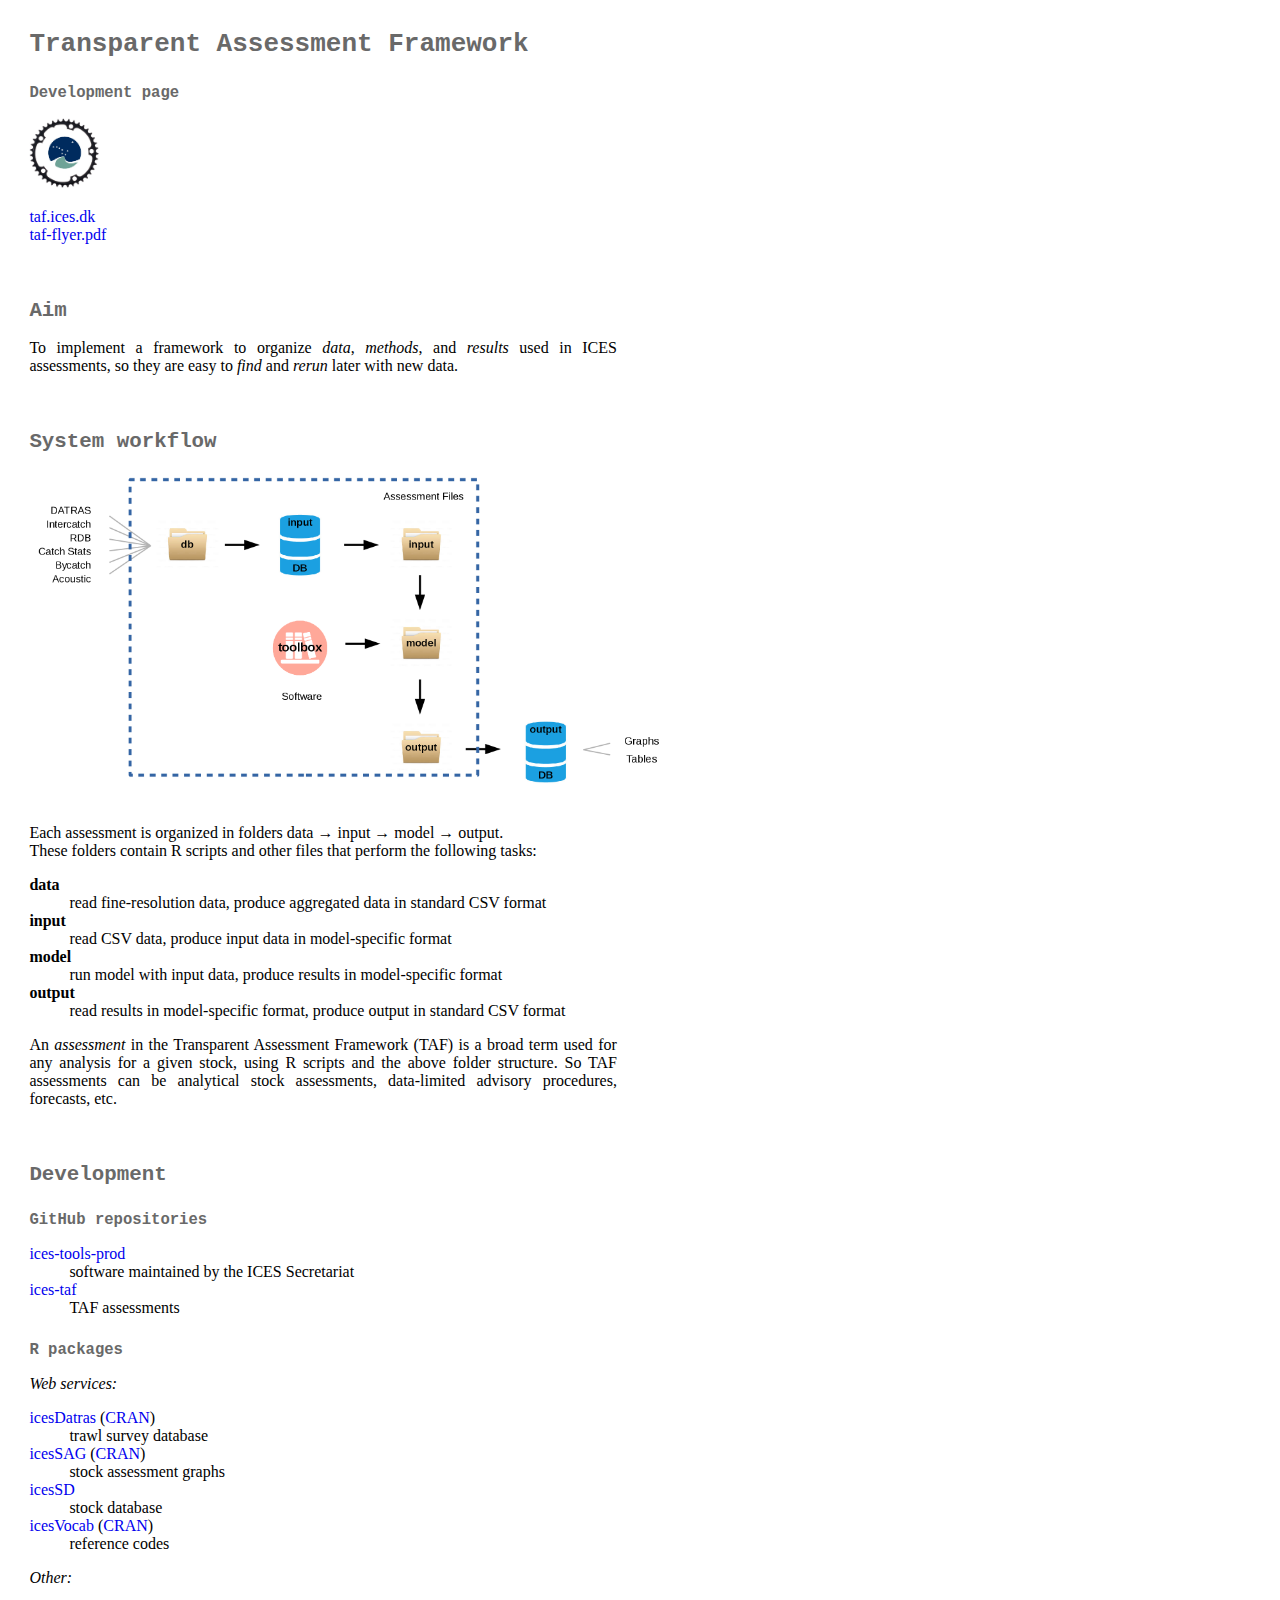
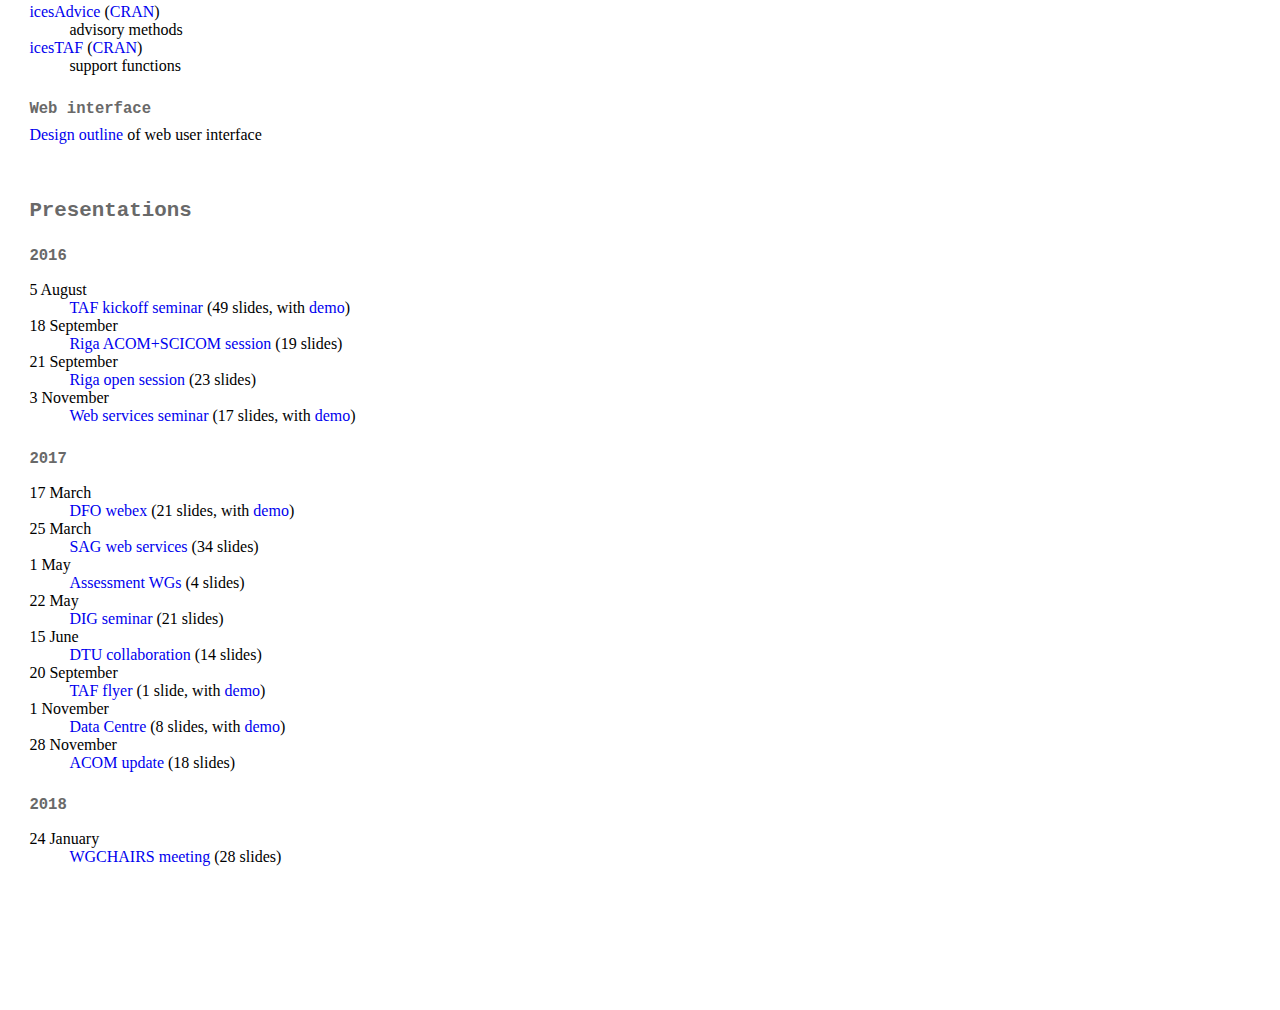
<file: index.html>
<!DOCTYPE html>
<meta charset="utf-8">
<link rel="stylesheet" href="css/taf.css">
<title>TAF - Transparent Assessment Framework</title>
<body>

<h1>Transparent Assessment Framework</h1>

<h3>Development page</h3>

<p><img src="jpg/taf-chainring.jpg" alt="TAF logo" width="70">

<p><a href="http://taf.ices.dk">taf.ices.dk</a><br>
<a href="pdf/taf-flyer.pdf">taf-flyer.pdf</a>

<h2>Aim</h2>

<p>To implement a framework to organize <em>data</em>, <em>methods</em>, and
<em>results</em> used in ICES assessments, so they are easy to <em>find</em> and
<em>rerun</em> later with new data.

<h2>System workflow</h2>

<p style="margin-bottom:4ex"><a href="png/taf-diagram.png">
<img src="png/taf-diagram.png" alt="TAF diagram" width="640"></a>

<p>Each assessment is organized in folders data &rarr; input &rarr; model &rarr;
output.<br>
These folders contain R scripts and other files that perform the following
tasks:

<dl>
  <dt><strong>data</strong>
  <dd>read fine-resolution data, produce aggregated data in standard CSV format
  <dt><strong>input</strong>
  <dd>read CSV data, produce input data in model-specific format
  <dt><strong>model</strong>
  <dd>run model with input data, produce results in model-specific format
  <dt><strong>output</strong>
  <dd>read results in model-specific format, produce output in standard CSV
    format
</dl>

<p>An <em>assessment</em> in the Transparent Assessment Framework (TAF) is a
broad term used for any analysis for a given stock, using R scripts and the
above folder structure. So TAF assessments can be analytical stock assessments,
data-limited advisory procedures, forecasts, etc.

<h2>Development</h2>

<h3>GitHub repositories</h3>

<dl>
  <dt><a href="https://github.com/ices-tools-prod">ices-tools-prod</a>
  <dd>software maintained by the ICES Secretariat
  <dt><a href="https://github.com/ices-taf">ices-taf</a>
  <dd>TAF assessments
</dl>

<h3>
<a href="r.html" style="color:inherit;text-decoration:inherit">R packages</a>
</h3>

<p><em>Web services:</em>

<dl>
  <dt>
    <a href="https://github.com/ices-tools-prod/icesDatras">icesDatras</a>
    (<a href="https://cran.r-project.org/package=icesDatras">CRAN</a>)
  <dd>trawl survey database
  <dt>
    <a href="https://github.com/ices-tools-prod/icesSAG">icesSAG</a>
    (<a href="https://cran.r-project.org/package=icesSAG">CRAN</a>)
  <dd>stock assessment graphs
  <dt>
    <a href="https://github.com/ices-tools-prod/icesSD">icesSD</a>
  <dd>stock database
  <dt>
    <a href="https://github.com/ices-tools-prod/icesVocab">icesVocab</a>
    (<a href="https://cran.r-project.org/package=icesVocab">CRAN</a>)
  <dd>reference codes
</dl>

<p><em>Other:</em>

<dl>
  <dt>
    <a href="https://github.com/ices-tools-prod/icesAdvice">icesAdvice</a>
    (<a href="https://cran.r-project.org/package=icesAdvice">CRAN</a>)
  <dd>advisory methods
  <dt>
    <a href="https://github.com/ices-tools-prod/icesTAF">icesTAF</a>
    (<a href="https://cran.r-project.org/package=icesTAF">CRAN</a>)
  <dd>support functions
</dl>

<h3>Web interface</h3>

<a href="interface/index.html">Design outline</a> of web user interface

<h2>Presentations</h2>

<h3>2016</h3>

<dl>
  <dt>5 August
  <dd><a href="pdf/2016-08-05-ices-seminar.pdf">TAF kickoff seminar</a>
    (49 slides, with
    <a href="https://github.com/ices-taf/demo/tree/master/isaithe2015">
    demo</a>)
  <dt>18 September
  <dd><a href="pdf/2016-09-18-riga-acom-scicom.pdf">Riga ACOM+SCICOM session</a>
    (19 slides)
  <dt>21 September
  <dd><a href="pdf/2016-09-21-riga-open.pdf">Riga open session</a> (23 slides)
  <dt>3 November
  <dd><a href="https://github.com/ices-tools-dev/webservicesDemo/blob/master/slides/webservices.pdf">
    Web services seminar</a> (17 slides, with
    <a href="https://github.com/ices-tools-dev/webservicesDemo/tree/master/examples">
    demo</a>)
</dl>

<h3>2017</h3>

<dl>
  <dt>17 March
  <dd><a href="pdf/2017-03-17-dfo-webex.pdf">DFO webex</a>
    (21 slides, with
    <a href="https://github.com/ices-taf/2015_rjm-347d">demo</a>)
  <dt>25 March
  <dd><a href="pdf/2017-04-25-sag.pdf">SAG web services</a> (34 slides)
  <dt>1 May
  <dd><a href="pdf/2017-05-01-wg.pdf">Assessment WGs</a> (4 slides)
  <dt>22 May
  <dd><a href="pdf/2017-05-22-dig.pdf">DIG seminar</a> (21 slides)
  <dt>15 June
  <dd><a href="pdf/2017-06-15-dtu.pdf">DTU collaboration</a> (14 slides)
  <dt>20 September
  <dd><a href="pdf/2017-09-20-taf-flyer.pdf">TAF flyer</a> (1 slide, with <a
    href="https://github.com/ices-taf/2015_had-iceg">demo</a>)
  <dt>1 November
  <dd><a href="pdf/2017-11-01-data-centre.pdf">Data Centre</a> (8 slides, with
    <a href="http://taf.ices.local/taf">demo</a>)
  <dt>28 November
  <dd><a href="pdf/2017-11-28-acom.pdf">ACOM update</a> (18 slides)
</dl>

<h3>2018</h3>

<dl>
  <dt>24 January
  <dd><a href="pdf/2018-01-24-chairs.pdf">WGCHAIRS meeting</a> (28 slides)
</dl>
</file>
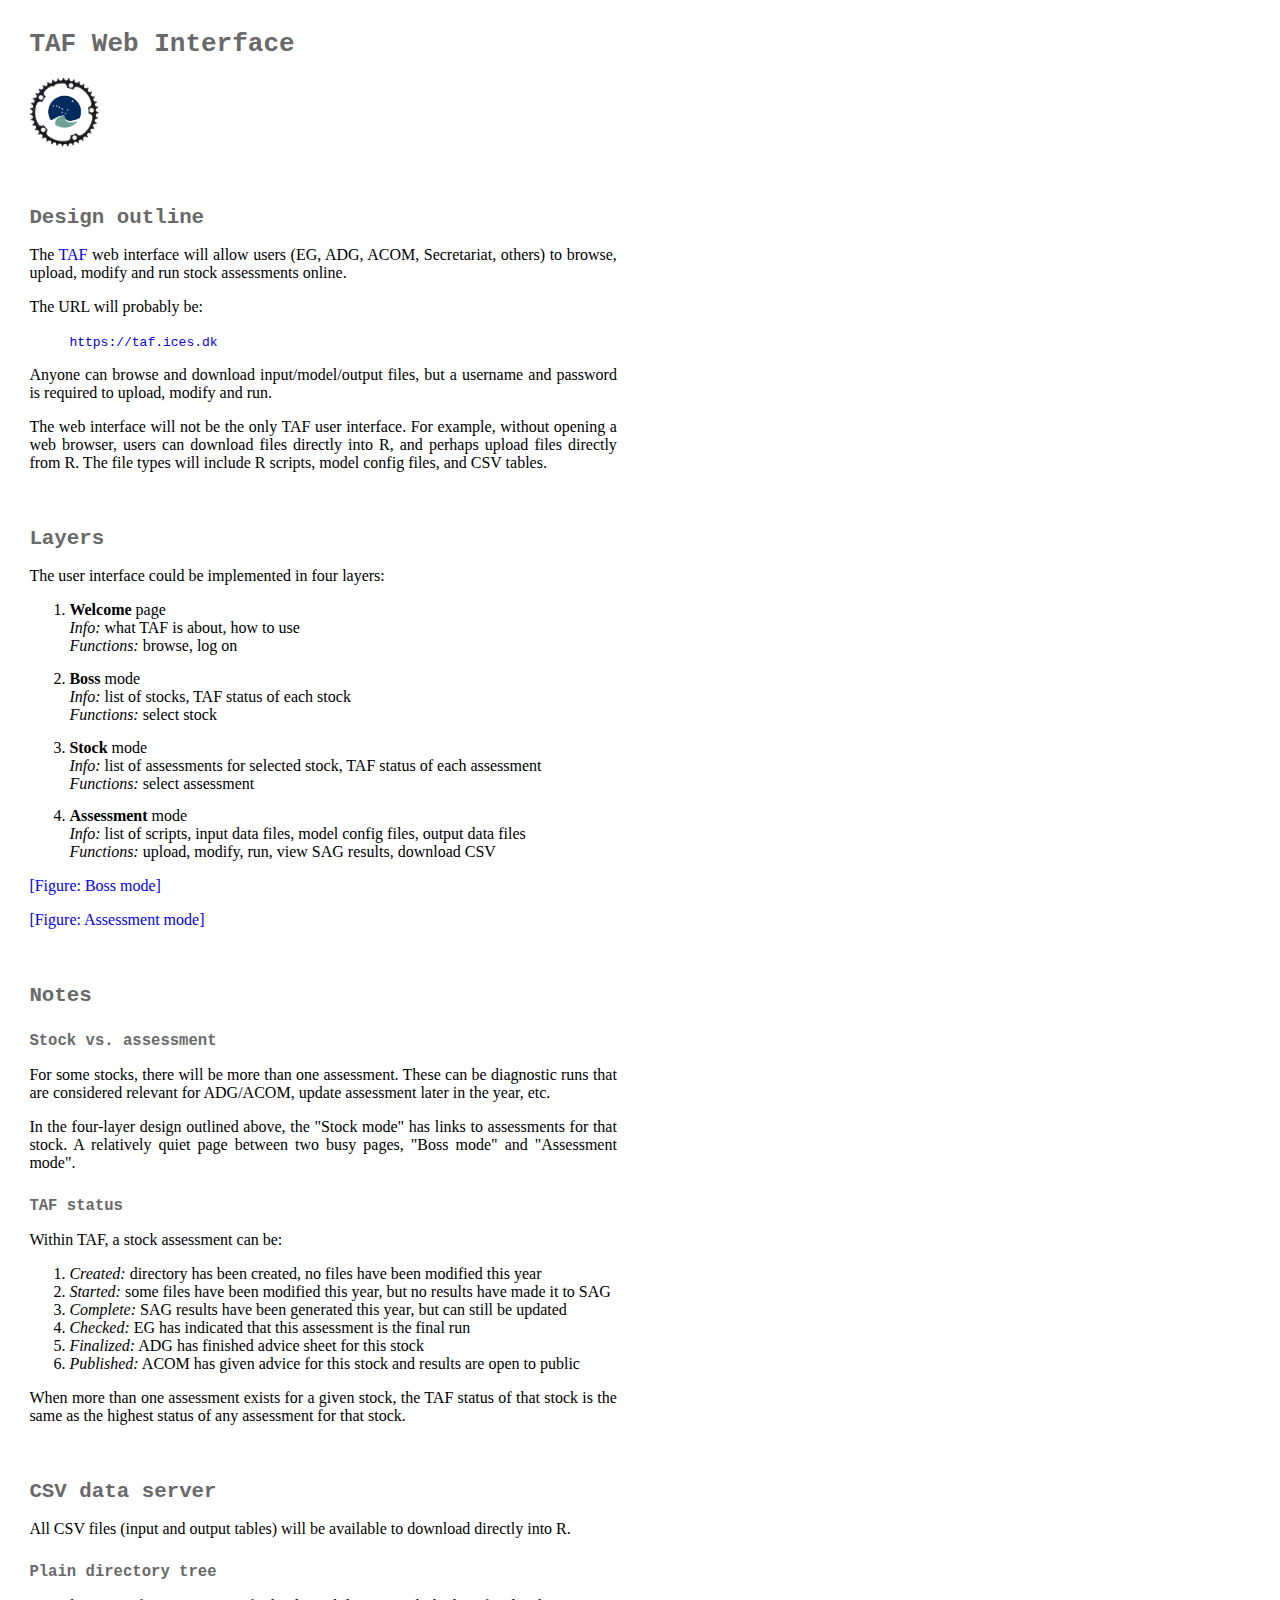
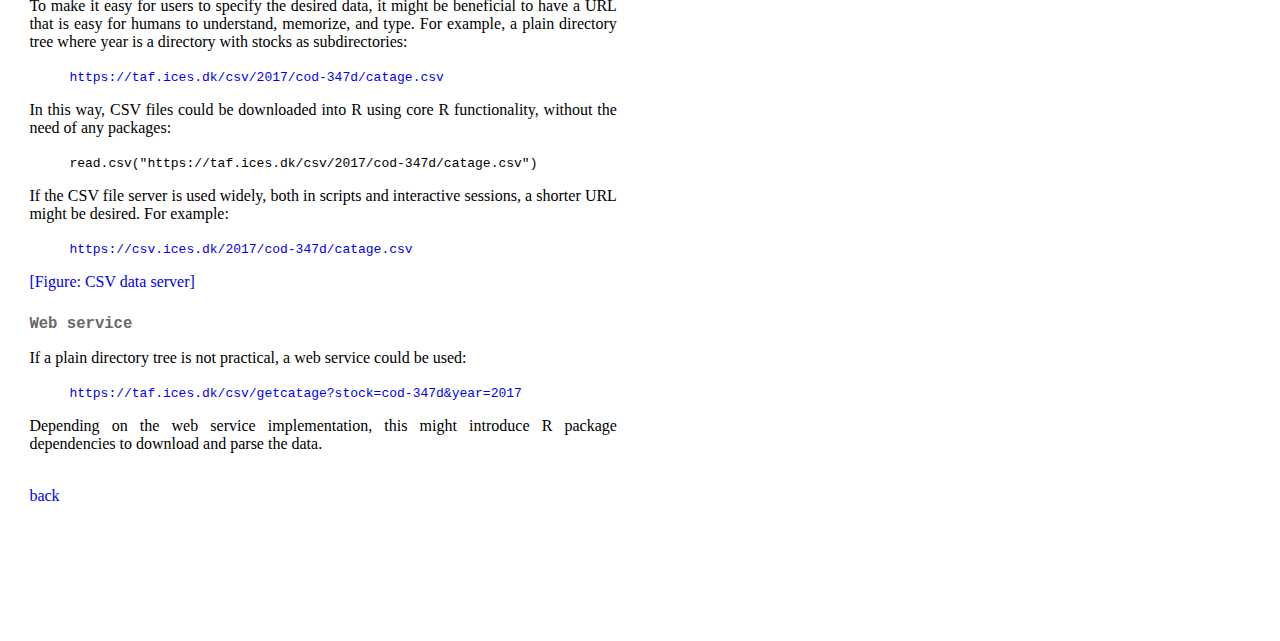
<file: interface/index.html>
<!DOCTYPE html>
<meta charset="utf-8">
<link rel="stylesheet" href="../css/taf.css">
<title>TAF - Web Interface</title>
<body>

<h1>TAF Web Interface</h1>

<p><img src="../jpg/taf-chainring.jpg" alt="TAF logo" width="70">

<h2>Design outline</h2>

<p>The <a href="../index.html">TAF</a> web interface will allow users (EG, ADG,
ACOM, Secretariat, others) to browse, upload, modify and run stock assessments
online.

<p>The URL will probably be:

<blockquote>
<code><a href="https://taf.ices.dk">https://taf.ices.dk</a></code>
</blockquote>

<p>Anyone can browse and download input/model/output files, but a username and
password is required to upload, modify and run.

<p>The web interface will not be the only TAF user interface. For example,
without opening a web browser, users can download files directly into R, and
perhaps upload files directly from R. The file types will include R scripts,
model config files, and CSV tables.

<h2>Layers</h2>

<p>The user interface could be implemented in four layers:

<ol>
  <li style="margin-top:2ex"><strong>Welcome</strong> page<br>
    <em>Info:</em> what TAF is about, how to use<br>
    <em>Functions:</em> browse, log on
  <li style="margin-top:2ex"><strong>Boss</strong> mode<br>
    <em>Info:</em> list of stocks, TAF status of each stock<br>
    <em>Functions:</em> select stock
  <li style="margin-top:2ex"><strong>Stock</strong> mode<br>
    <em>Info:</em> list of assessments for selected stock, TAF status of each
    assessment<br>
    <em>Functions:</em> select assessment
  <li style="margin-top:2ex"><strong>Assessment</strong> mode<br>
    <em>Info:</em> list of scripts, input data files, model config files, output
    data files<br>
    <em>Functions:</em> upload, modify, run, view SAG results, download CSV
</ol>

<p><a href="fig-boss.html">[Figure: Boss mode]</a>

<p><a href="fig-assmt.html">[Figure: Assessment mode]</a>

<h2>Notes</h2>

<h3>Stock vs. assessment</h3>

<p>For some stocks, there will be more than one assessment. These can be
diagnostic runs that are considered relevant for ADG/ACOM, update assessment
later in the year, etc.

<p>In the four-layer design outlined above, the "Stock mode" has links to
assessments for that stock. A relatively quiet page between two busy pages,
"Boss mode" and "Assessment mode".

<h3>TAF status</h3>

<p>Within TAF, a stock assessment can be:

<ol>
  <li><em>Created:</em> directory has been created, no files have been modified
    this year
  <li><em>Started:</em> some files have been modified this year, but no results
    have made it to SAG
  <li><em>Complete:</em> SAG results have been generated this year, but can
    still be updated
  <li><em>Checked:</em> EG has indicated that this assessment is the final run
  <li><em>Finalized:</em> ADG has finished advice sheet for this stock
  <li><em>Published:</em> ACOM has given advice for this stock and results are
    open to public
</ol>

<p>When more than one assessment exists for a given stock, the TAF status of
that stock is the same as the highest status of any assessment for that stock.

<h2>CSV data server</h2>

<p>All CSV files (input and output tables) will be available to download
directly into R.

<h3>Plain directory tree</h3>

<p>To make it easy for users to specify the desired data, it might be beneficial
to have a URL that is easy for humans to understand, memorize, and type. For
example, a plain directory tree where year is a directory with stocks as
subdirectories:

<blockquote>
<code><a href="https://taf.ices.dk/csv/2017/cod-347d/catage.csv">
https://taf.ices.dk/csv/2017/cod-347d/catage.csv</a></code>
</blockquote>

<p>In this way, CSV files could be downloaded into R using core R functionality,
without the need of any packages:

<blockquote>
<code>read.csv("https://taf.ices.dk/csv/2017/cod-347d/catage.csv")</code>
</blockquote>

<p>If the CSV file server is used widely, both in scripts and interactive
sessions, a shorter URL might be desired. For example:

<blockquote>
<code><a href="https://csv.ices.dk/2017/cod-347d/catage.csv">
https://csv.ices.dk/2017/cod-347d/catage.csv</a></code>
</blockquote>

<p><a href="fig-csv.html">[Figure: CSV data server]</a>

<h3>Web service</h3>

<p>If a plain directory tree is not practical, a web service could be used:

<blockquote>
<code><a href="https://taf.ices.dk/csv/getcatage?stock=cod-347d&amp;year=2017">
https://taf.ices.dk/csv/getcatage?stock=cod-347d&amp;year=2017</a></code>
</blockquote>

<p>Depending on the web service implementation, this might introduce R package
dependencies to download and parse the data.

<p><br><a href="../index.html">back</a>
</file>
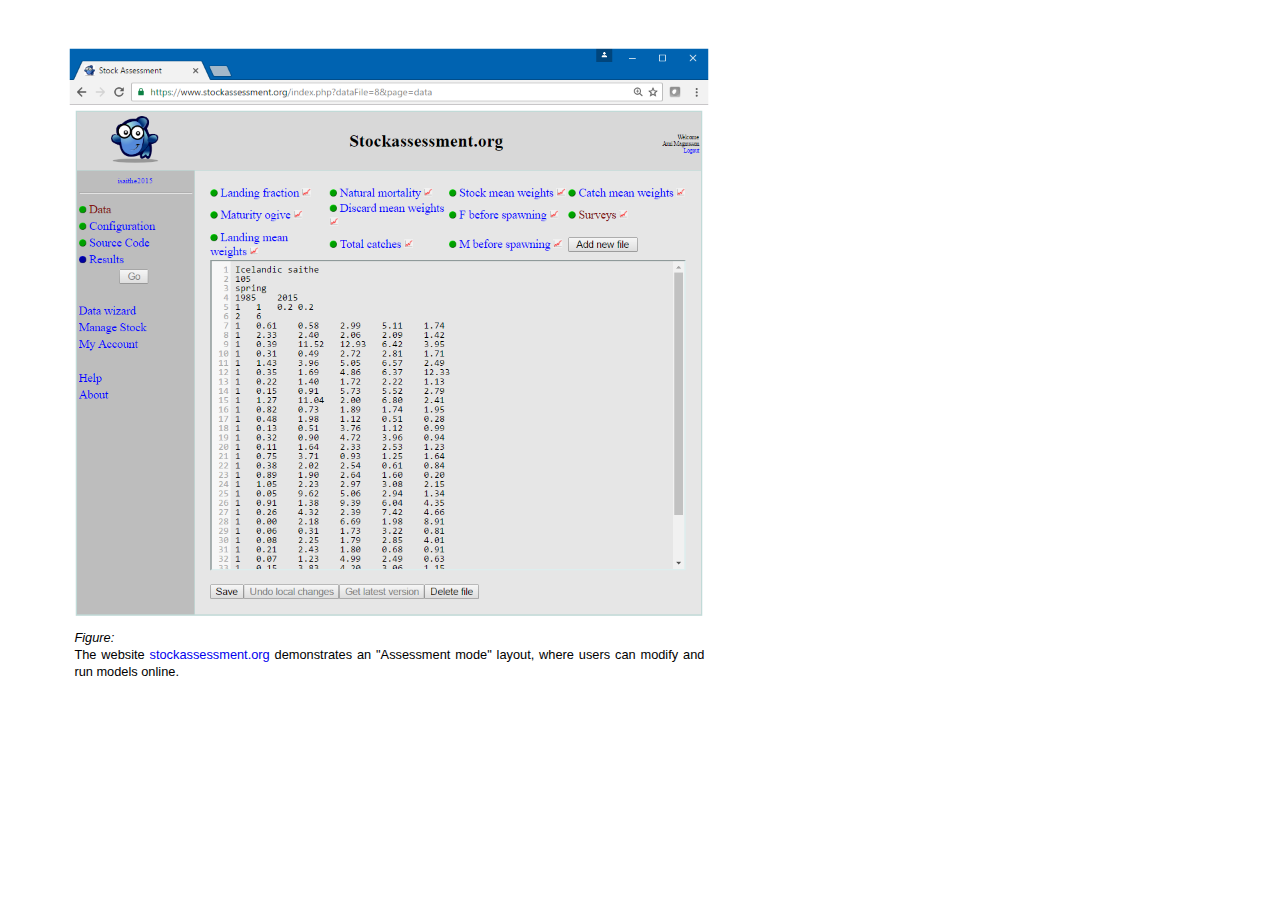
<file: interface/fig-assmt.html>
<!DOCTYPE html>
<meta charset="utf-8">
<link rel="stylesheet" href="../css/taf.css">
<title>TAF - Web Interface</title>
<body>

<figure style="margin-top:3em;width:640px">
<img src="png/stockassmt-org.png" alt="Assessment mode" width="640">
<figcaption style="padding:5px"><em>Figure:</em><br>
The website <a href="https://stockassessment.org">stockassessment.org</a>
demonstrates an "Assessment mode" layout, where users can modify and run models
online.
</figcaption>
</figure>
</file>
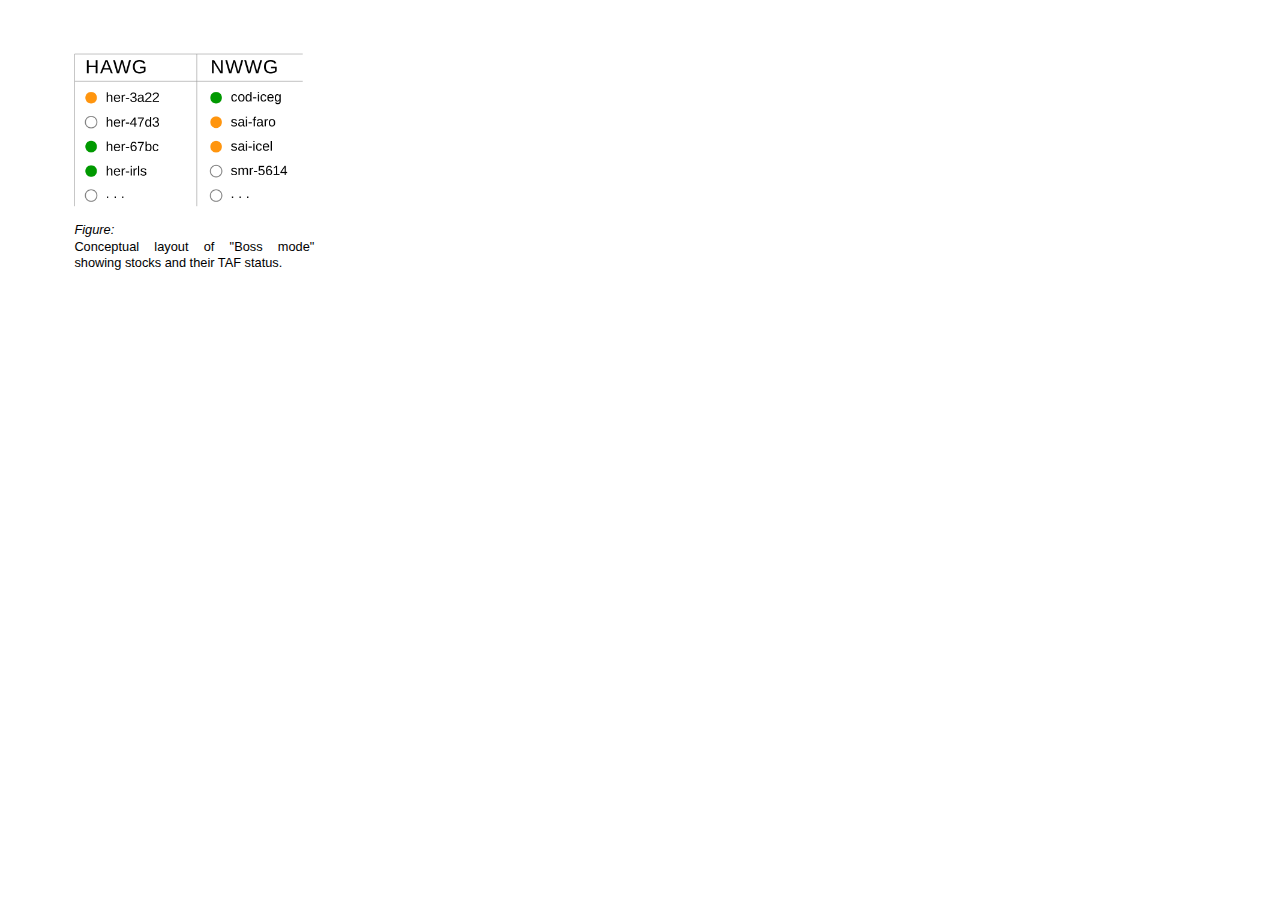
<file: interface/fig-boss.html>
<!DOCTYPE html>
<meta charset="utf-8">
<link rel="stylesheet" href="../css/taf.css">
<title>TAF - Web Interface</title>
<body>

<figure style="margin-top:3em;width:250px">
<img src="png/boss-mode.png" alt="Boss mode" width="240">
<figcaption style="padding:5px"><em>Figure:</em><br>
Conceptual layout of "Boss mode" showing stocks and their TAF status.
</figcaption>
</figure>
</file>
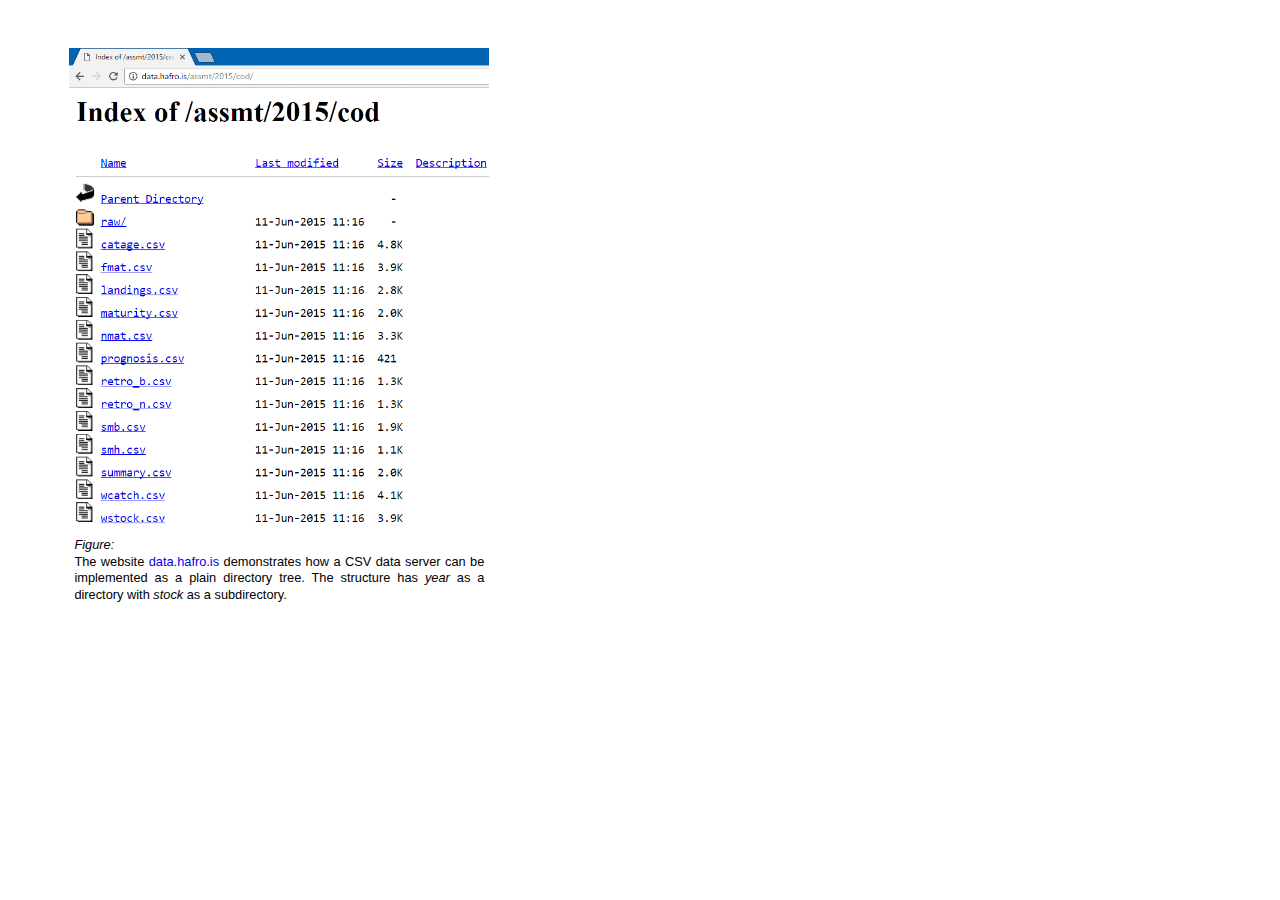
<file: interface/fig-csv.html>
<!DOCTYPE html>
<meta charset="utf-8">
<link rel="stylesheet" href="../css/taf.css">
<title>TAF - Web Interface</title>
<body>

<figure style="margin-bottom:3em;margin-top:3em;width:420px">
<img src="png/hafro-server.png" alt="CSV data server" width="420">
<figcaption style="padding:5px"><em>Figure:</em><br>
The website <a href="http://data.hafro.is">data.hafro.is</a> demonstrates how a
CSV data server can be implemented as a plain directory tree. The structure has
<em>year</em> as a directory with <em>stock</em> as a subdirectory.
</figcaption>
</figure>
</file>
<file: css/taf.css>
body {margin-bottom:14ex; margin-left:4ex; margin-right:4ex; margin-top:4ex;
      max-width:80ex; text-align:justify}

h1,h2,h3 {font-family:monospace; color:dimgray}
h2 {font-size:1.6em; margin-top:5ex}
h3 {font-size:1.2em; margin-bottom:1ex; margin-top:3ex}

a {text-decoration:none}

figcaption {font-family:sans-serif; font-size:0.8em; line-height:1.3em}
</file>
